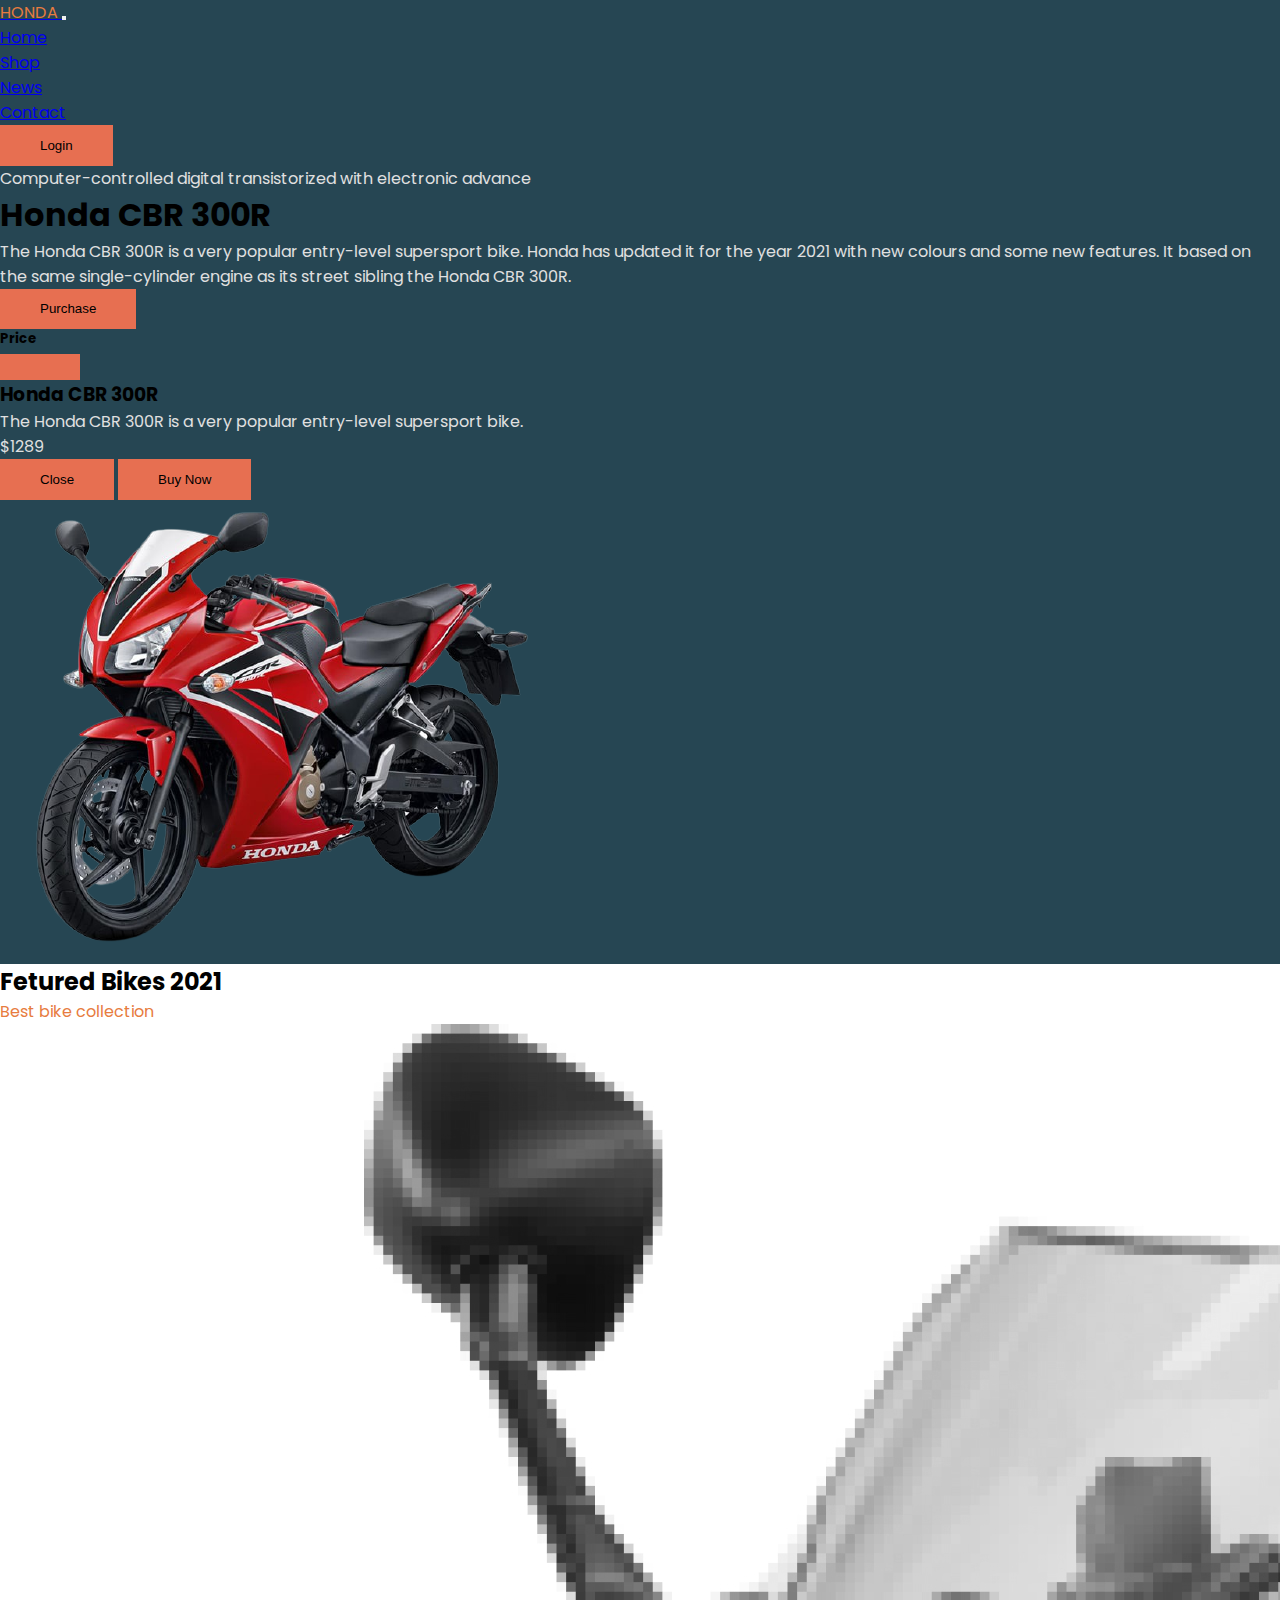
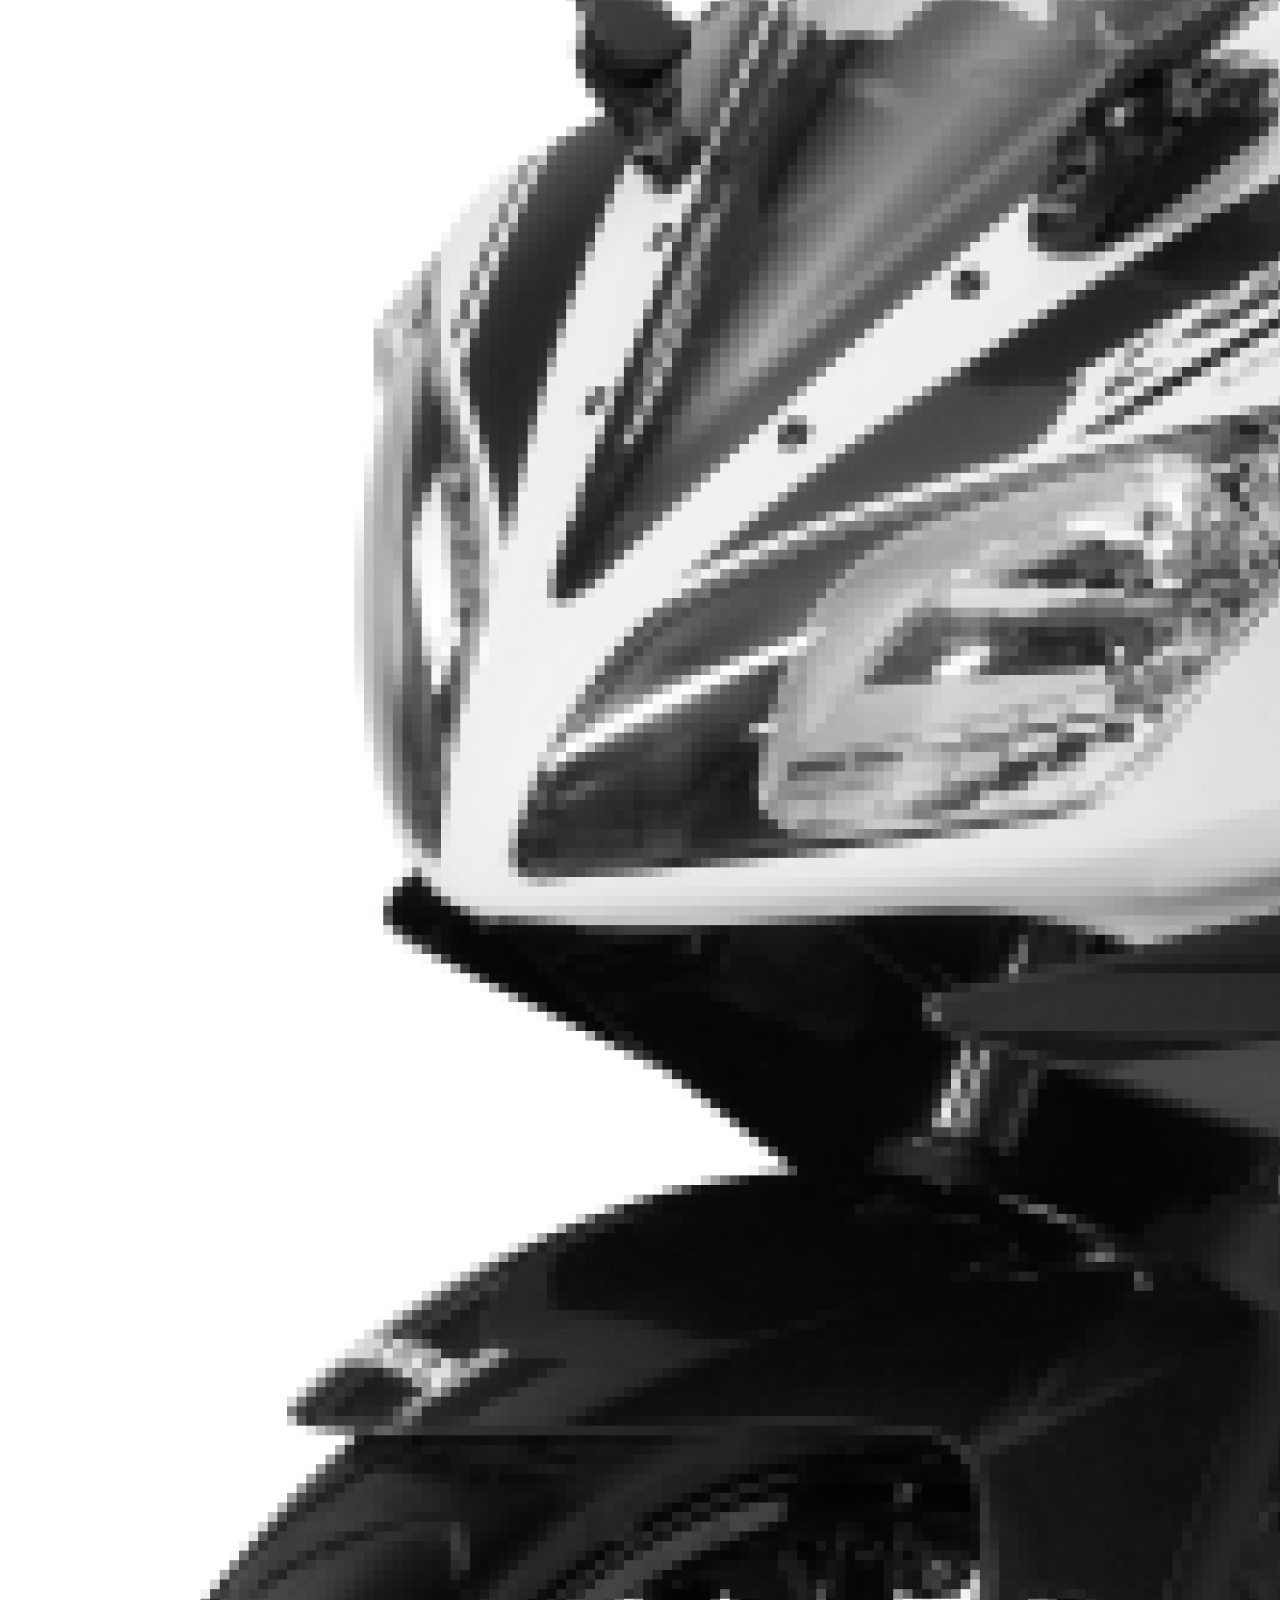
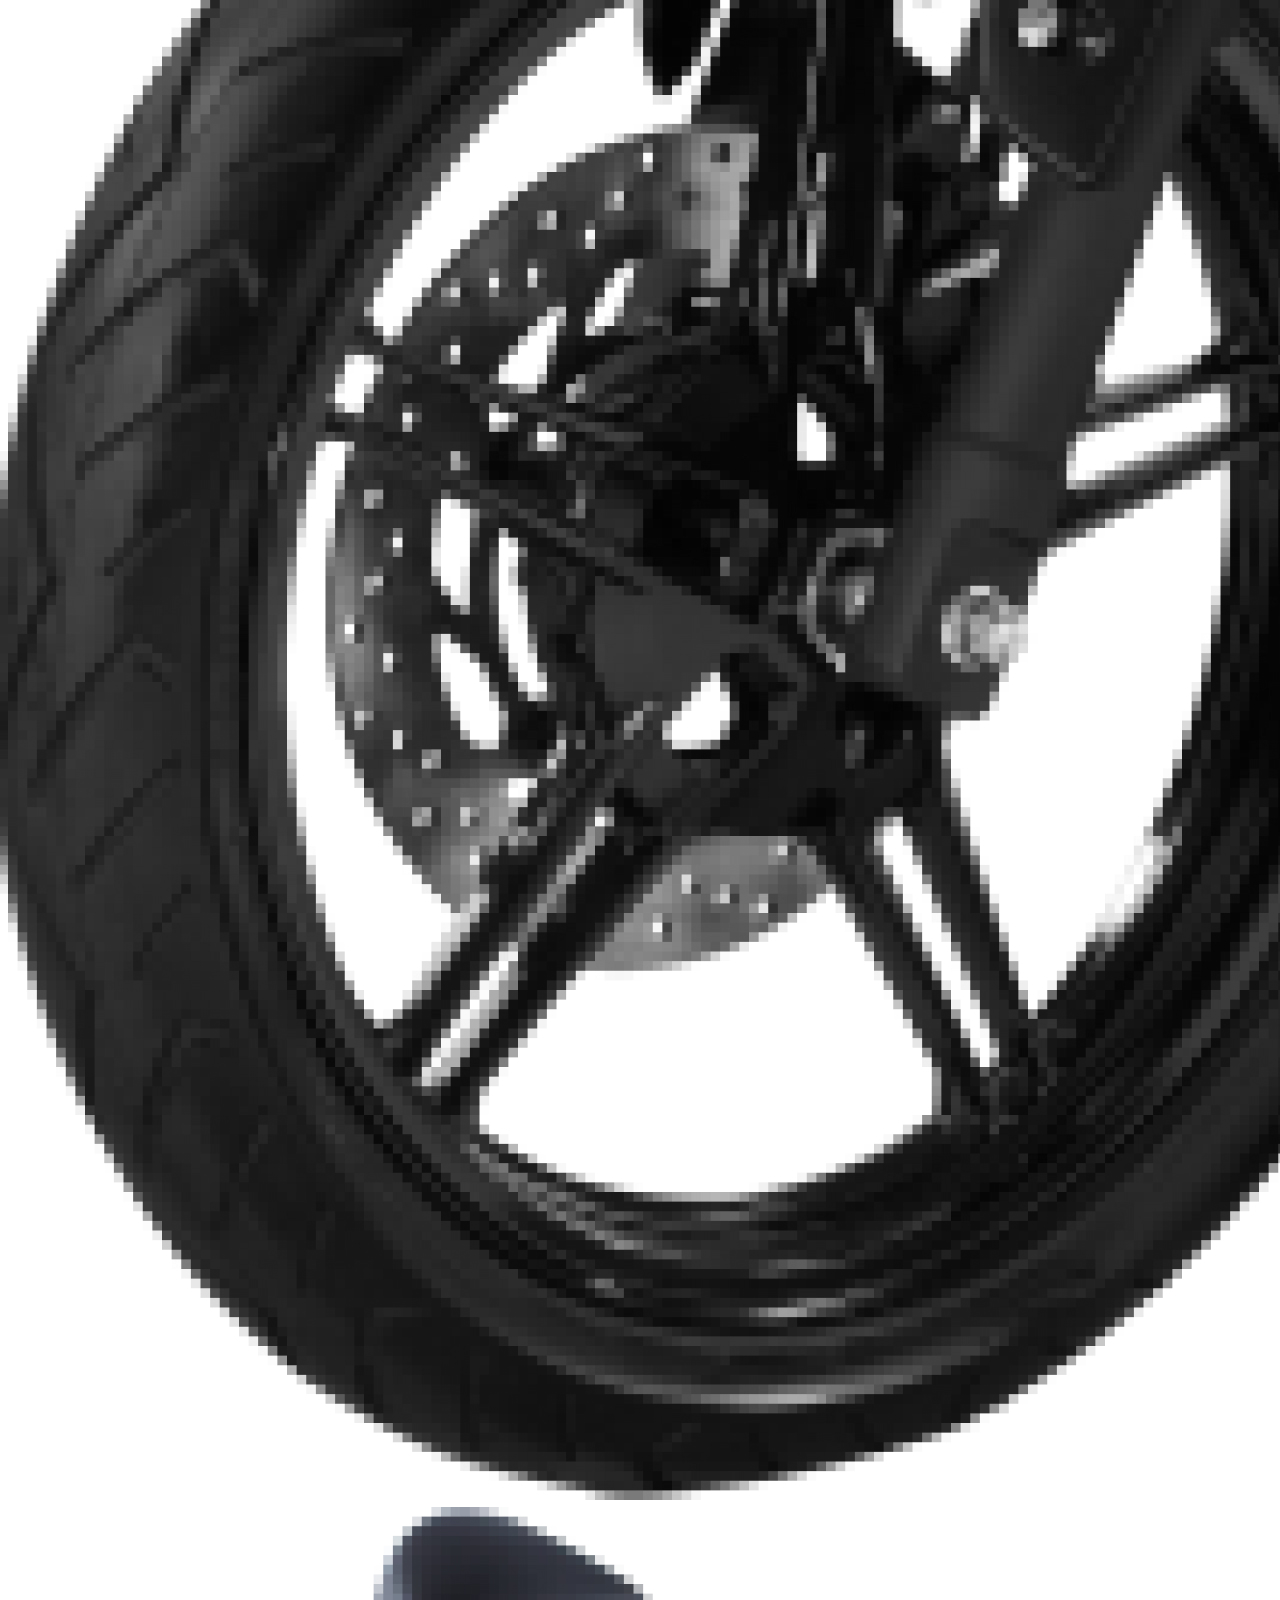
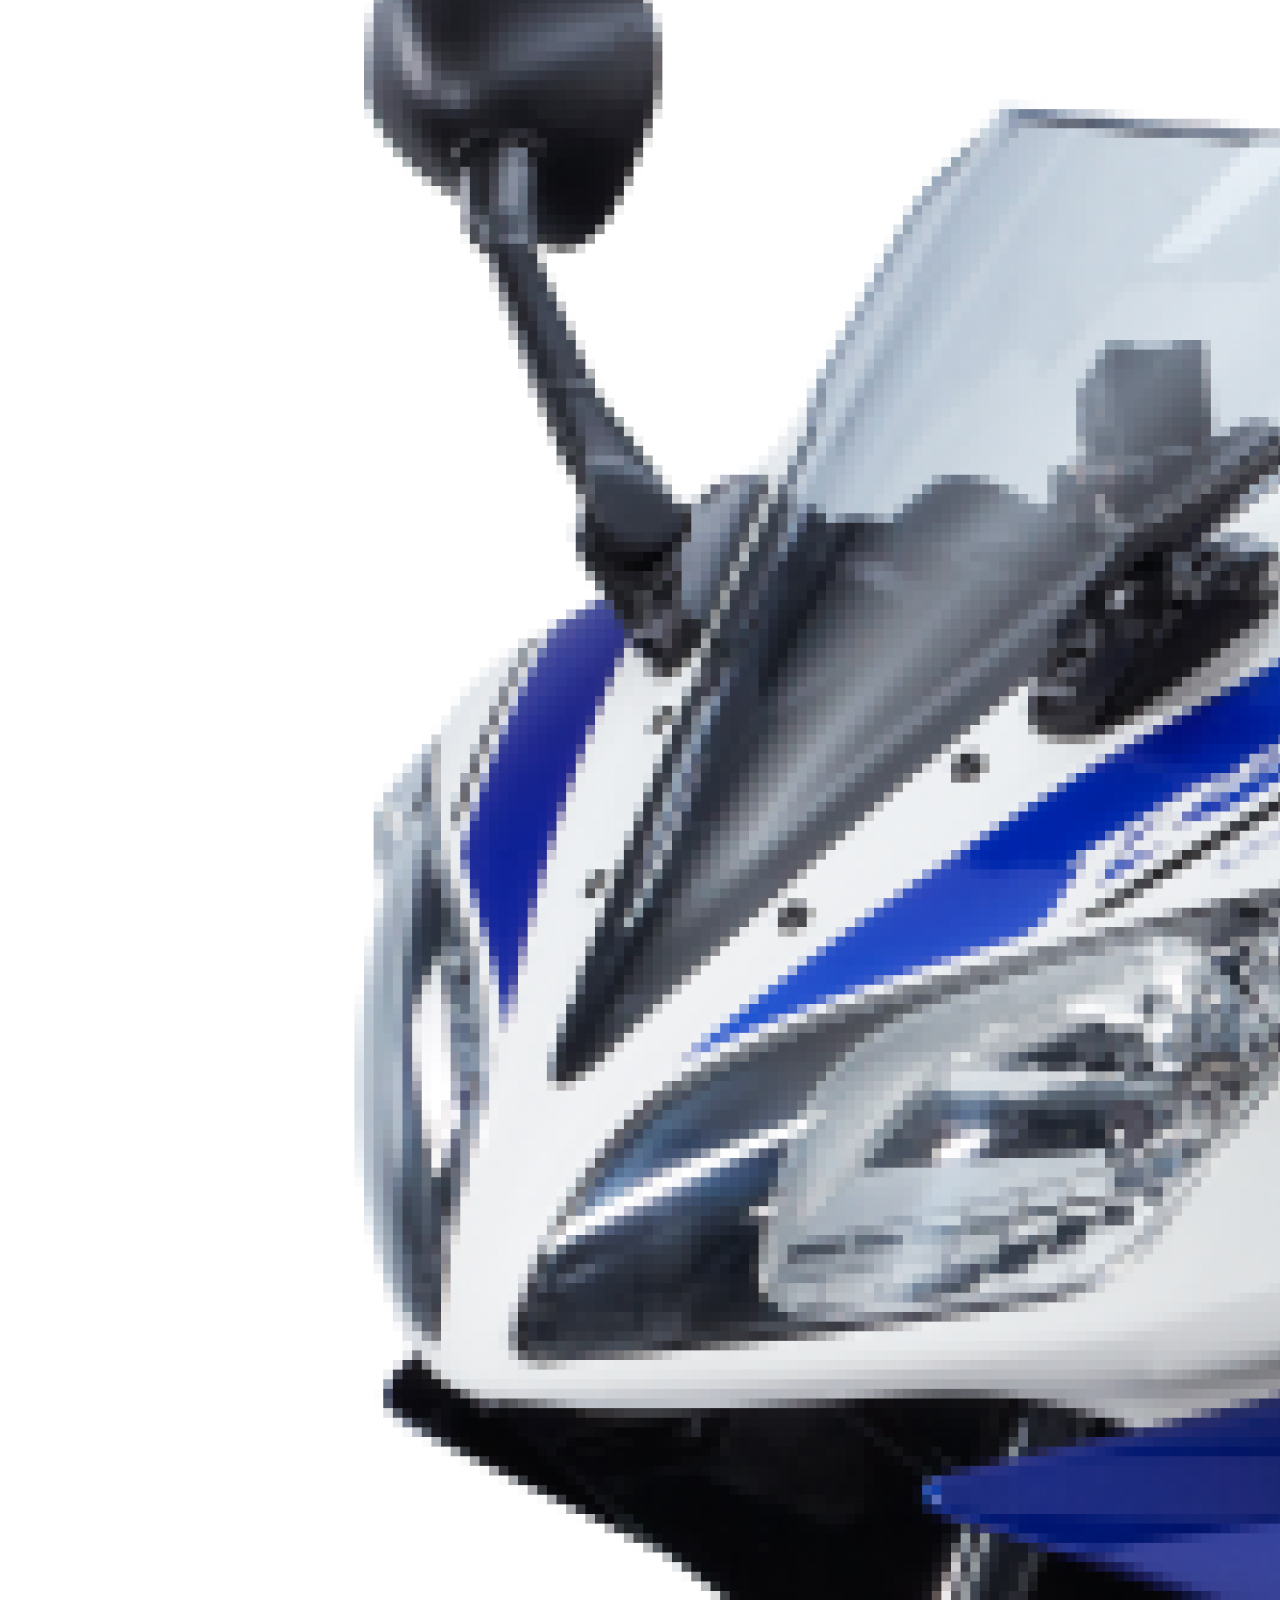
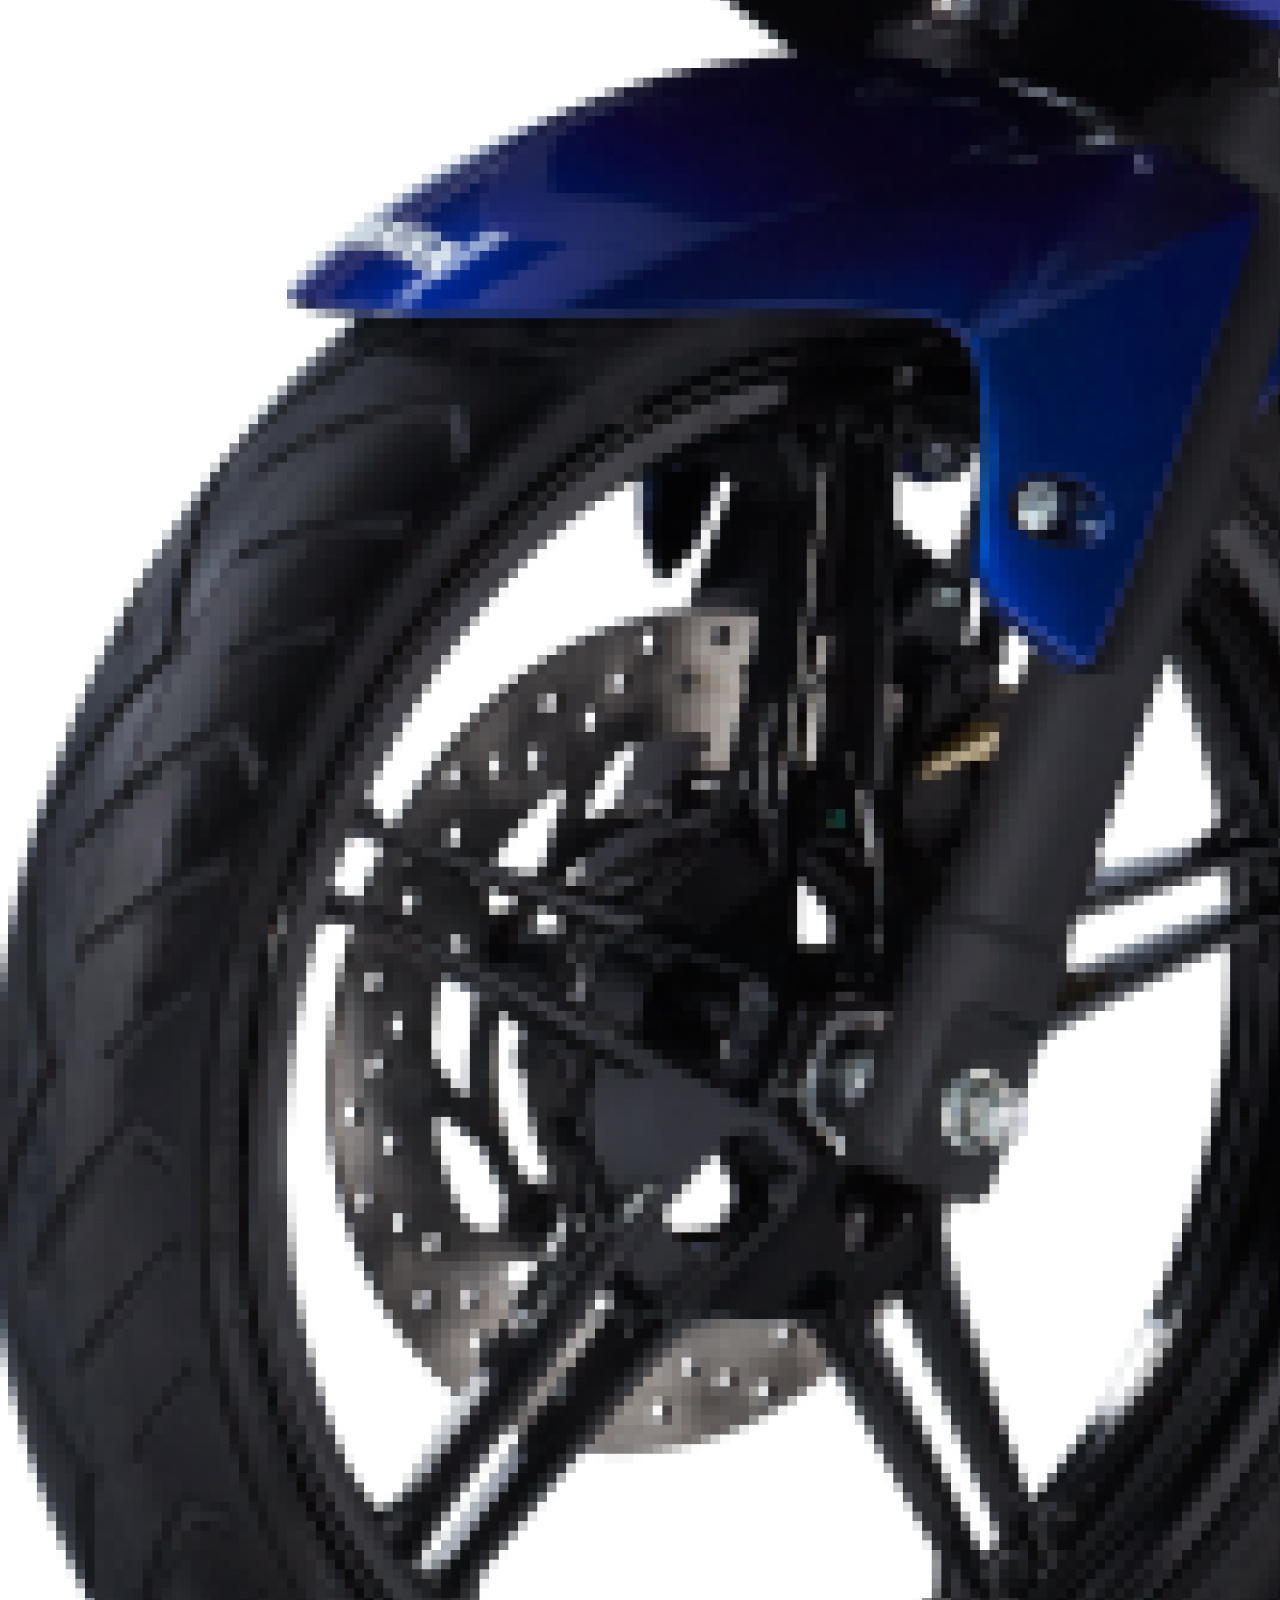
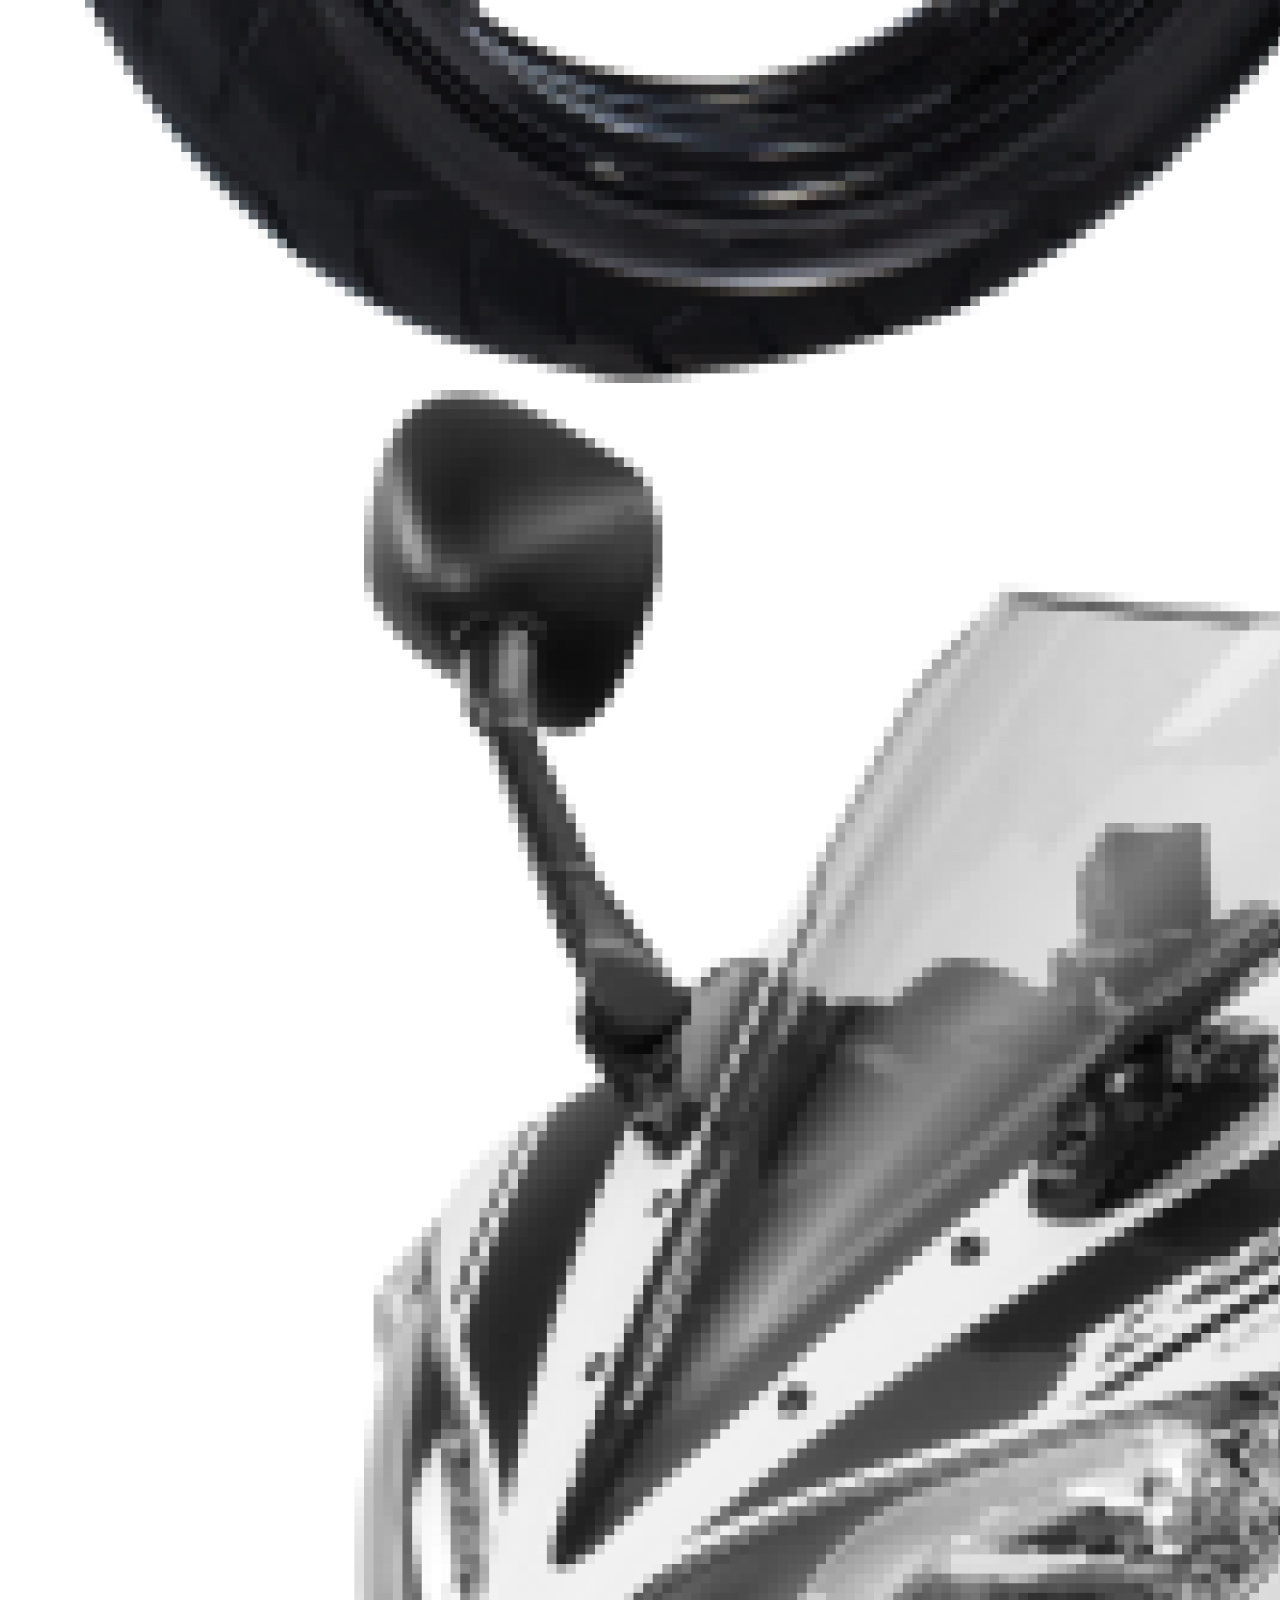
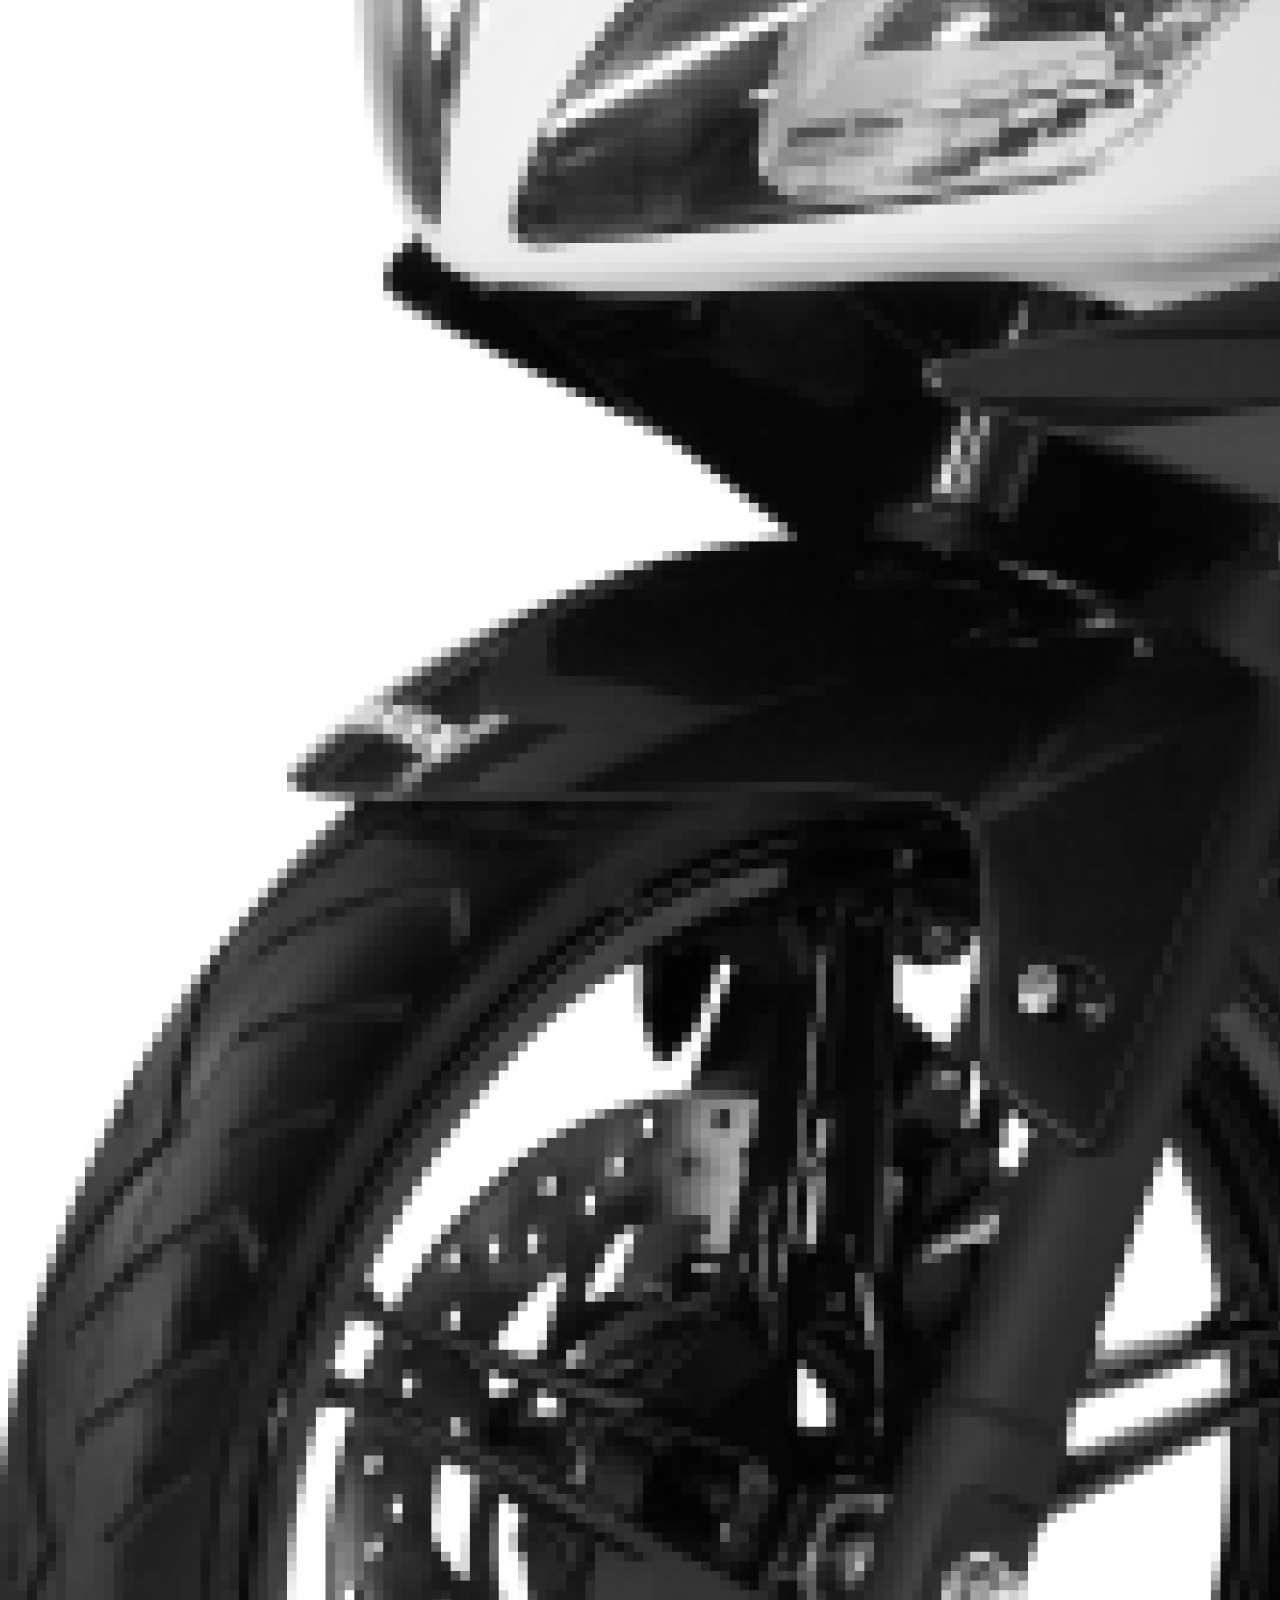
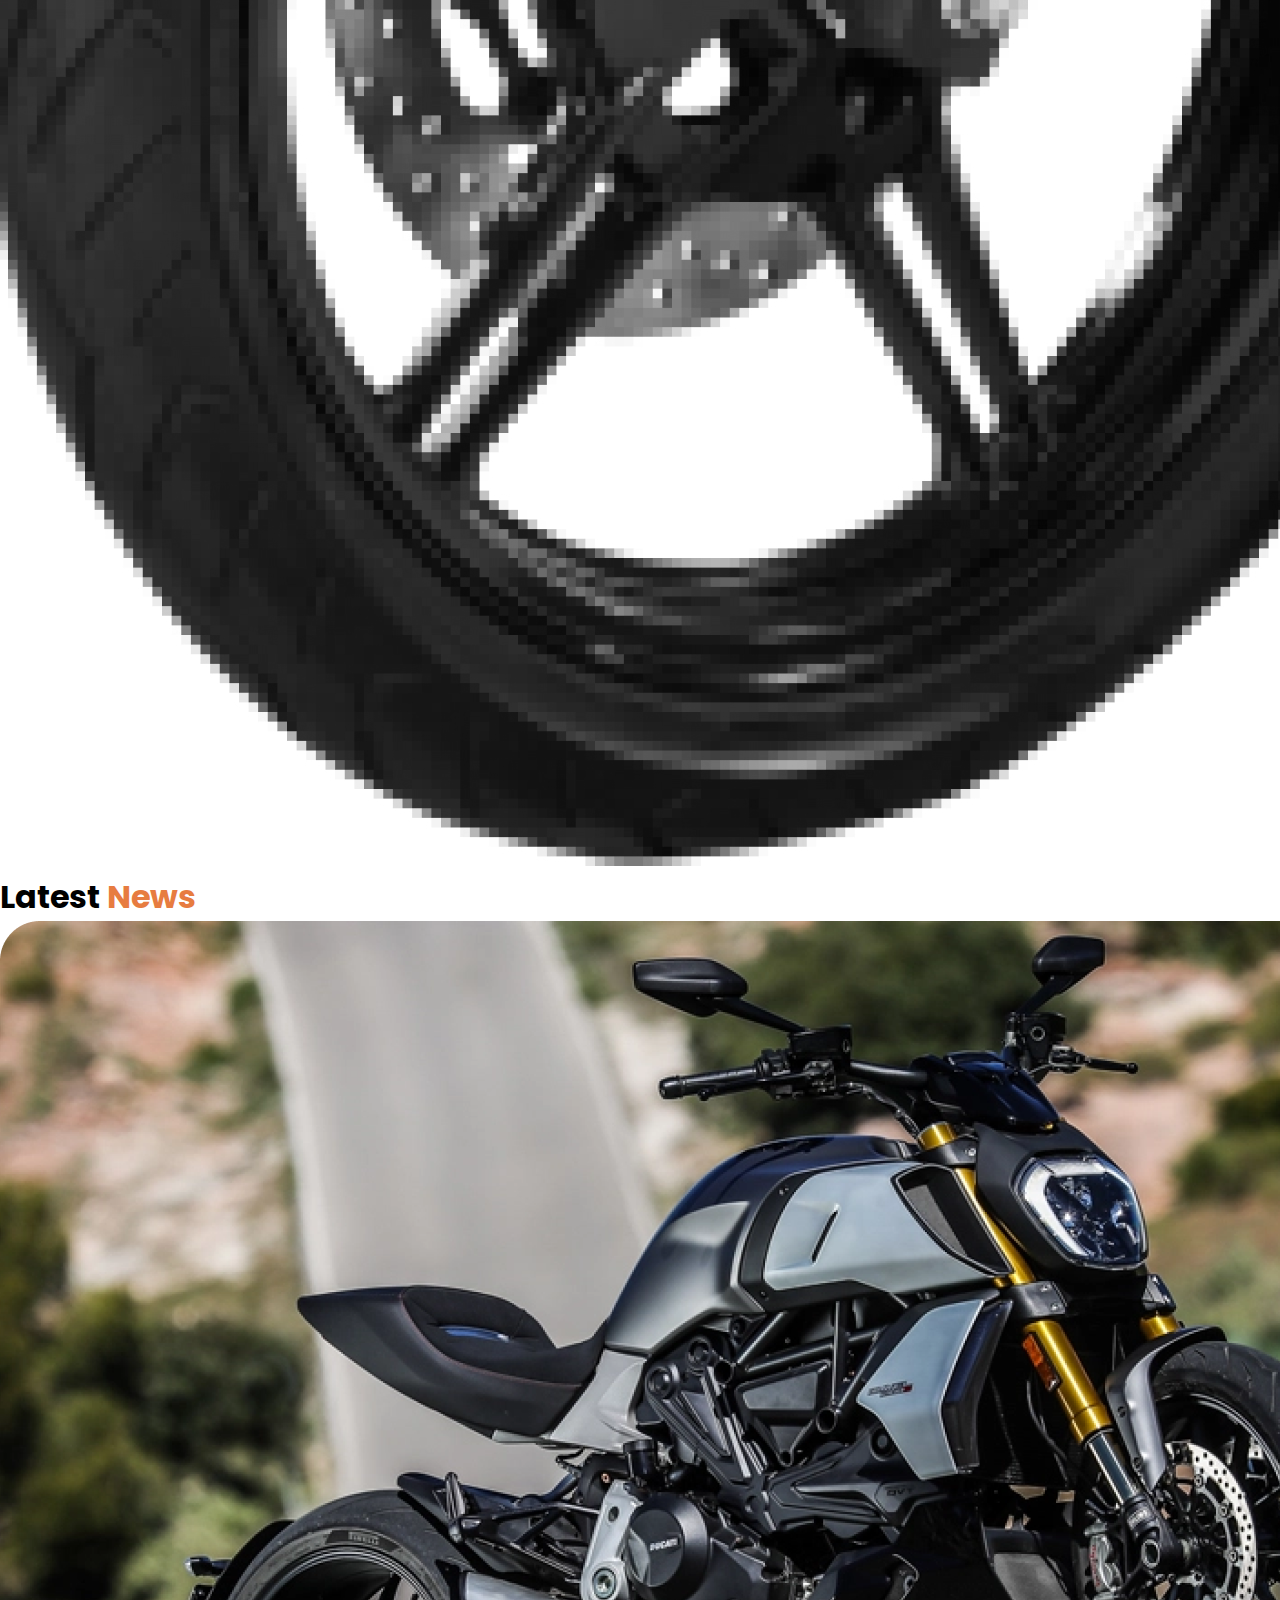
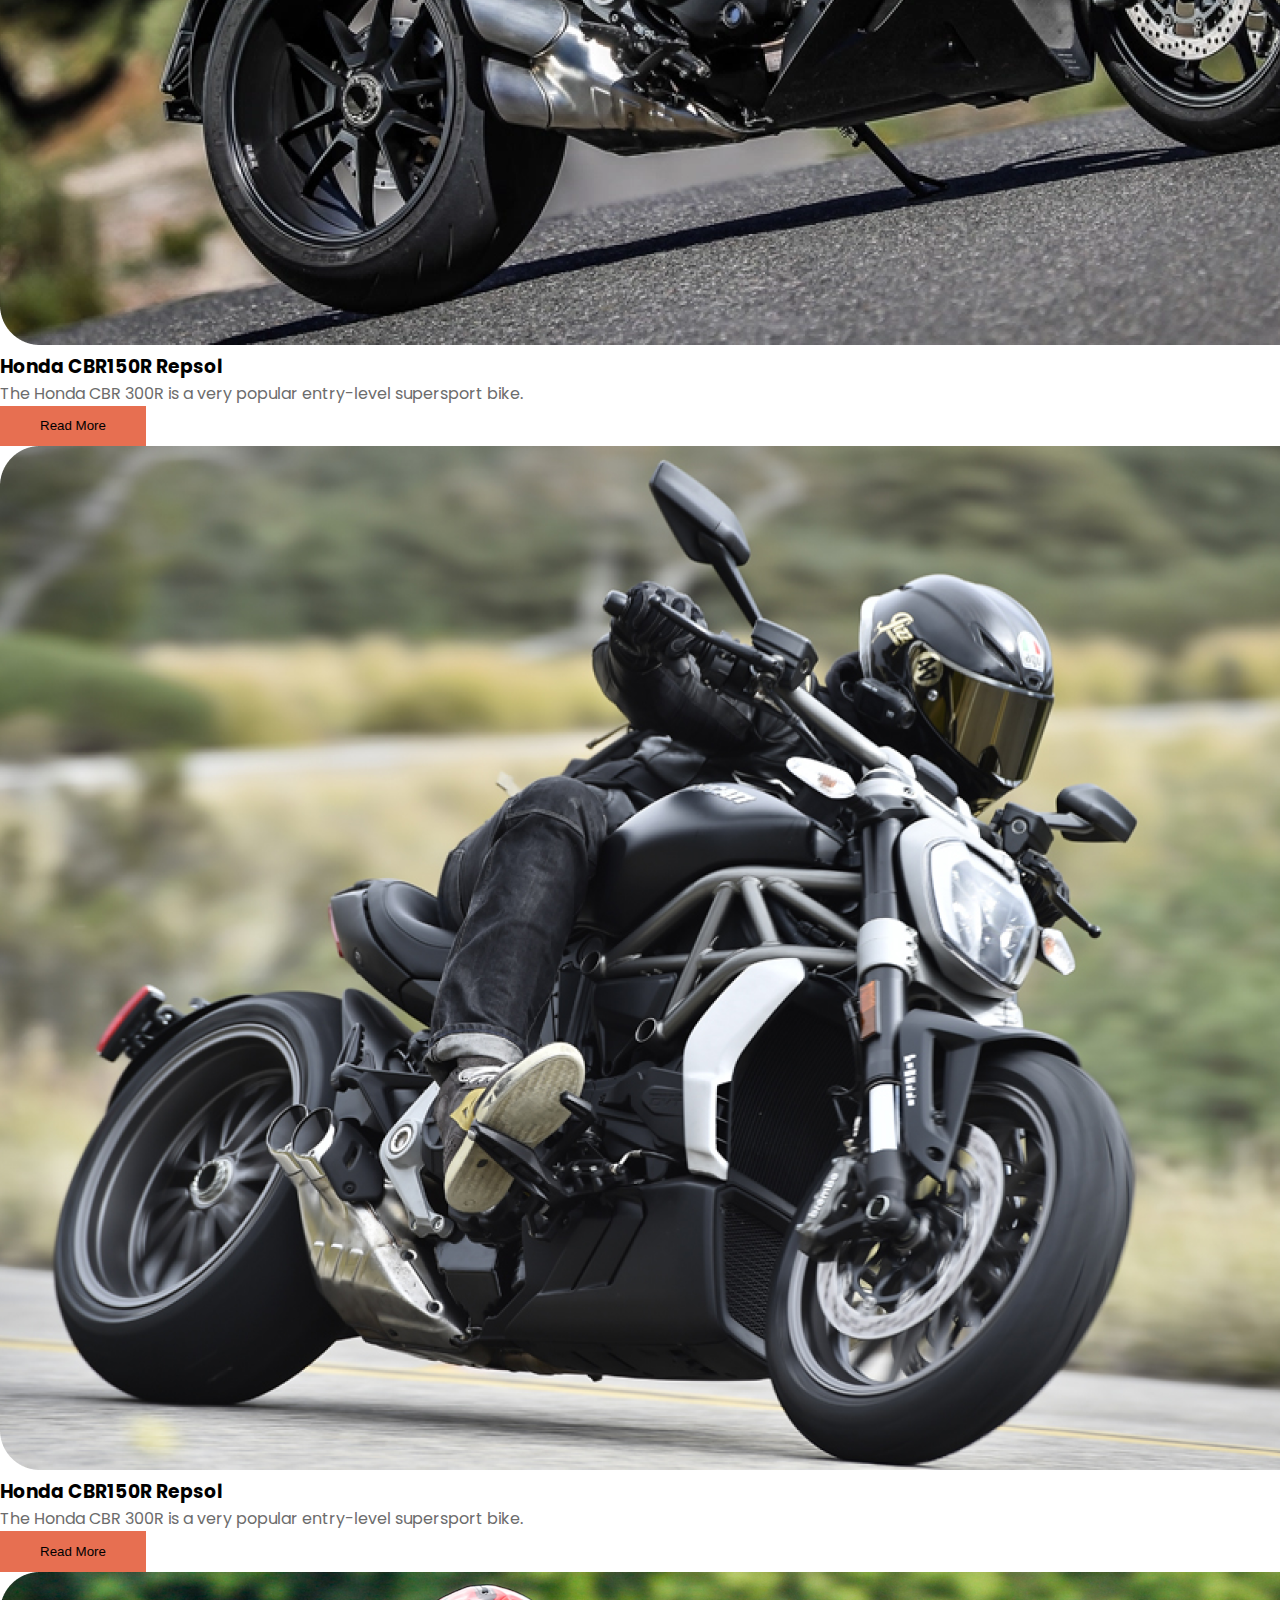
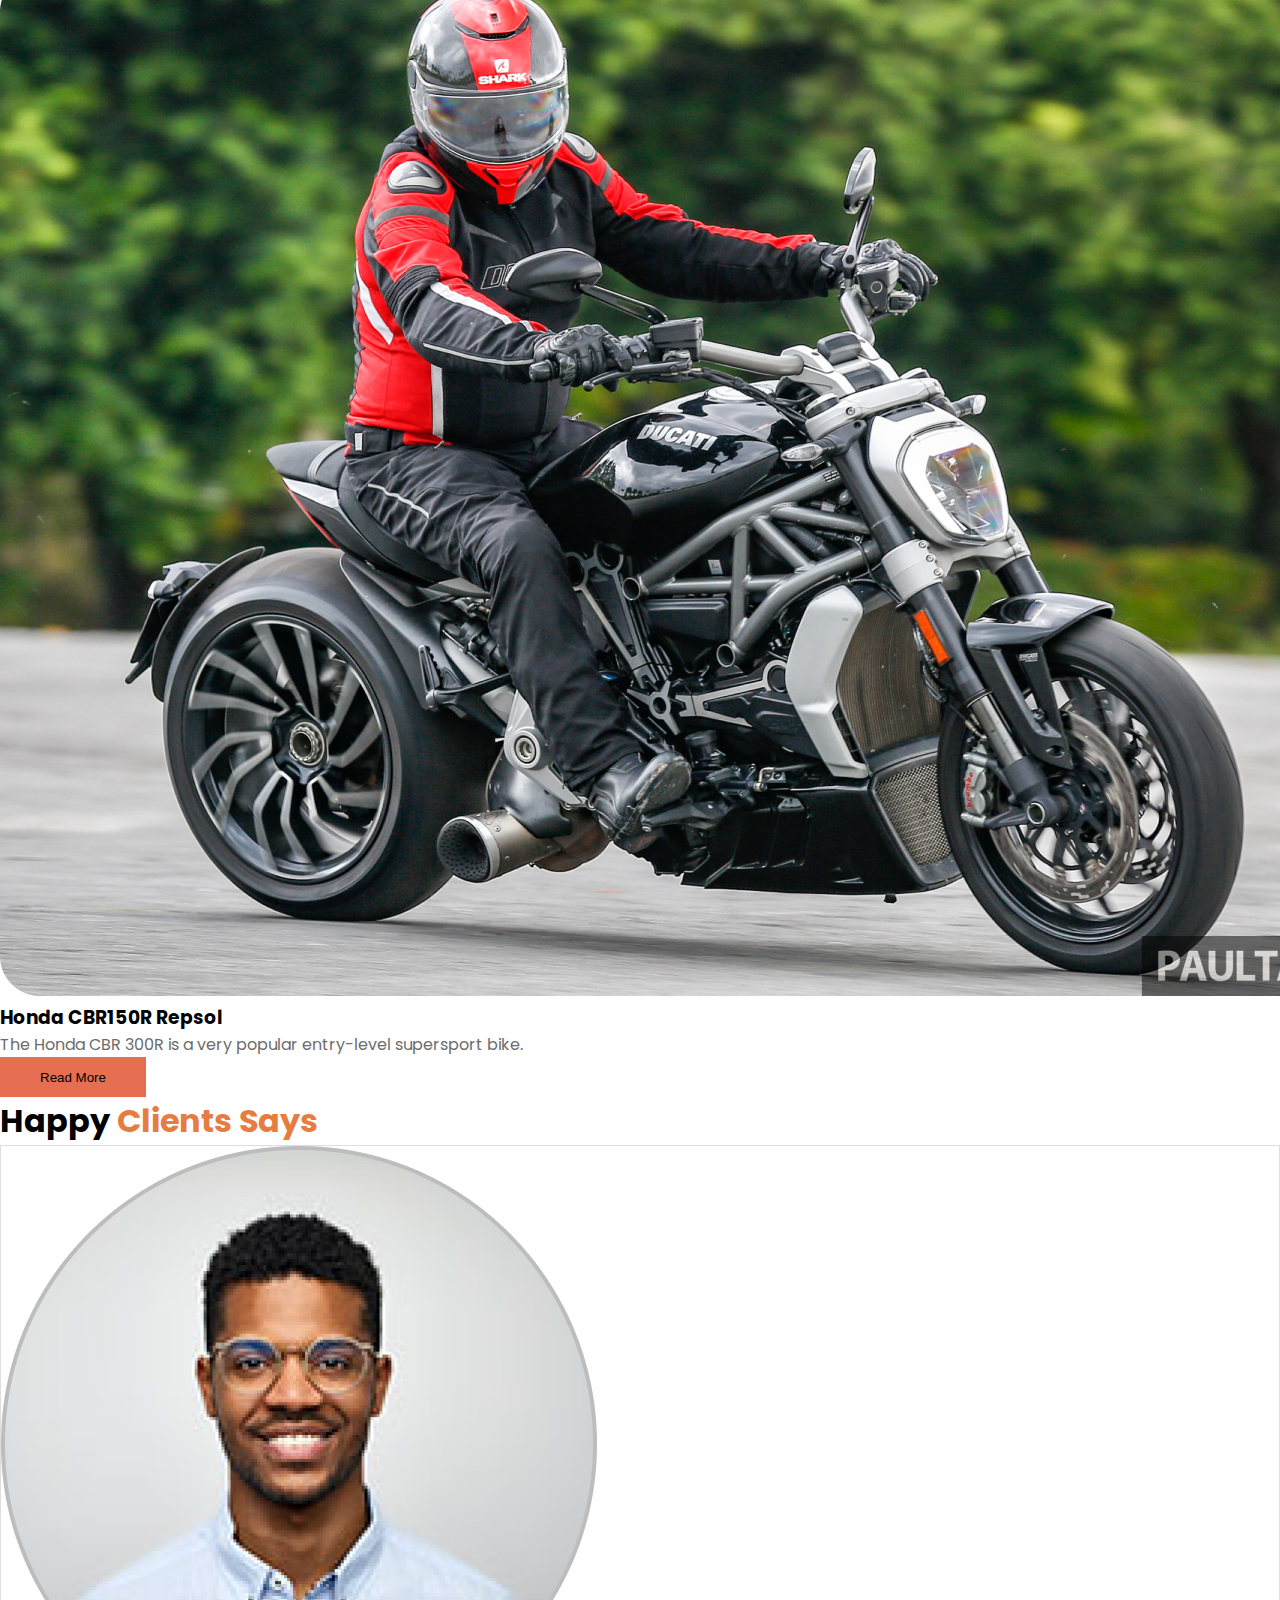
<file: index.html>
<!DOCTYPE html>
<html lang="en">
<head>
    <meta charset="UTF-8">
    <meta http-equiv="X-UA-Compatible" content="IE=edge">
    <meta name="viewport" content="width=device-width, initial-scale=1.0">

    <!-- bootstrap css file-->
    <link href="https://cdn.jsdelivr.net/npm/bootstrap@5.0.2/dist/css/bootstrap.min.css" rel="stylesheet" integrity="sha384-EVSTQN3/azprG1Anm3QDgpJLIm9Nao0Yz1ztcQTwFspd3yD65VohhpuuCOmLASjC" crossorigin="anonymous">

    <!-- google font -->
    <link rel="preconnect" href="https://fonts.googleapis.com">
    <link rel="preconnect" href="https://fonts.gstatic.com" crossorigin>
    <link href="https://fonts.googleapis.com/css2?family=Inter:wght@400;500&family=Poppins:wght@300;400;500;600&display=swap" rel="stylesheet">

    <!-- font awesome -->
    <link rel="stylesheet" href="https://use.fontawesome.com/releases/v5.15.3/css/all.css" integrity="sha384-SZXxX4whJ79/gErwcOYf+zWLeJdY/qpuqC4cAa9rOGUstPomtqpuNWT9wdPEn2fk" crossorigin="anonymous">

    <!-- vanilla css file -->
    <link rel="stylesheet" href="./style.css">

    <link rel="icon" href="/images/logo.png">

    <title>Honda CBR</title>
</head>
<body>
    <header>

          <!-- navbar section -->
          <nav class="navbar navbar-expand-md navbar-dark bg-second">
            <div class="container py-3">
                <a class="navbar-brand" href="#">
                    <span class="checked">HONDA</span>
                </a>
                <button class="navbar-toggler" type="button" data-bs-toggle="collapse" data-bs-target="#navbarSupportedContent" aria-controls="navbarSupportedContent" aria-expanded="false" aria-label="Toggle navigation">
                <span class="navbar-toggler-icon"></span>
                </button>
                <div class="collapse navbar-collapse" id="navbarSupportedContent">
                <ul class="navbar-nav ms-auto">
                    <li class="nav-item">
                        <a class="nav-link active" aria-current="page" href="#showcase">Home</a>
                    </li>
                    <li class="nav-item">
                        <a class="nav-link" href="#shop">Shop</a>
                    </li>
                    <li class="nav-item">
                        <a class="nav-link" href="#news">News</a>
                    </li>
                    <li class="nav-item">
                        <a class="nav-link" href="#contact">Contact</a>
                    </li>
                    <li class="nav-item ml-md-5">
                        <button class="text-light rounded-3 nav-button ms-lg-5">Login</button>
                    </li>
                </ul>
              </div>
            </div>
        </nav>

        <!-- showcase section -->
        <section class="container py-3" id="showcase">
            <div class="row gx-lg-5 gy-2 align-items-center">
              <div class="col-lg-6">
                <div class="">
                    <p class="fw-light mb-0 fs-6">Computer-controlled digital transistorized with electronic advance</p>
                    <h1 class="fw-bold text-light fs-1 my-3">Honda CBR 300R</h1>
                    <p class="fw-light fs-5">The Honda CBR 300R is a very popular entry-level supersport bike. Honda has updated it for the year 2021 with new colours and some new features. It based on the same single-cylinder engine as its street sibling the Honda CBR 300R.</p>

                     <!-- Button trigger modal -->
                    <button class="text-light rounded-3" data-bs-toggle="modal" data-bs-target="#exampleModal">Purchase</button>
                    
                    <!-- Modal -->
                    <div class="modal fade" id="exampleModal" tabindex="-1" aria-labelledby="exampleModalLabel" aria-hidden="true">
                        <div class="modal-dialog modal-dialog-centered modal-sm modal-md">
                            <div class="modal-content modal-price">
                                <div class="modal-header">
                                    <h5 class="modal-title fw-bold text-light fs-2" id="exampleModalLabel">Price</h5>
                                    <button type="button" class="btn-close" data-bs-dismiss="modal" aria-label="Close"></button>
                                </div>
                                <div class="modal-body text-center text-light">
                                    <h3 class="fs-4 fw-bold my-3">Honda CBR 300R</h3>
                                    <p class="fw-normal ">The Honda CBR 300R is a very popular entry-level supersport bike.</p>
                                    <p class="fs-4 fw-bold">$1289</p>
                                </div>
                                <div class="modal-footer d-flex justify-content-between">
                                    <button type="button" class="btn-secondary rounded-3 px-2 py-1" data-bs-dismiss="modal">Close</button>
                                    <button type="button" class="text-light rounded-3 px-2 py-1">Buy Now</button>
                                </div>
                            </div>
                        </div>
                    </div>
               </div>
              </div>
                
              <div class="col-lg-6">
                <div class="">
                    <img src="./images/header-bike.png" alt="" class="img-fluid">
                </div>
              </div>
            </div>
        </section>
    </header>

    <main>

        <!-- featured bike -->

        <section class="container featured-bike mt-5">
            <h2 class="text-dark text-center fs-1 fw-bold">Fetured Bikes 2021</h2>
            <div class="row flex-column">
                <p class="col-md-4 align-items-center d-flex mx-auto flex-column checked">Best bike collection 
                <span class="d-block border-top border-3 w-25" style="border-color: #E76F51 !important;"></span></p>
            </div>

            <div class="container pt-5">
                <div class="row gx-5 gy-3">
                  <div class="col-lg-4 col-md-4 col-12">
                   <div class="">
                       <img src="./images/feature-bike.jpg" alt="" style="filter: grayscale(100%);" class="img-fluid">
                   </div>
                  </div>
                  <div class="col-lg-4 col-md-4 col-12">
                   <div class="">
                       <img src="./images/feature-bike.jpg" alt="" class="img-fluid">
                   </div>
                  </div>
                  <div class="col-lg-4 col-md-4 col-12">
                   <div class="">
                       <img src="./images/feature-bike.jpg" alt="" style="filter: grayscale(100%);" class="img-fluid">
                   </div>
                  </div>
                </div>
              </div>
        </section>

        <!-- news section -->
        <section class="container" id="news">
          <h1 class="fw-bold fs-1 text-darker text-center py-5">Latest <span class="checked">News</span></h1>
          <div class="container">
            <div class="row gx-lg-3 gy-3">
              <div class="col-lg-4 col-md-4 col-12">
               <div class="border rounded-2 p-2">
                <img src="./images/bike-1.png" alt="" class="img-fluid">
                <h3 class="fs-4 my-3 fw-bold">Honda CBR150R Repsol</h3>
                <p class="fs-6" style="color: #6C6C6C;">The Honda CBR 300R is a very popular entry-level supersport bike.</p>
                <button class="news-button text-light rounded-3 mb-2">Read More</button>
               </div>
              </div>
              <div class="col-lg-4 col-md-4 col-12">
               <div class="border rounded-2 p-2">
                <img src="./images/bike-2.png" alt="" class="img-fluid">
                <h3 class="fs-4 my-3 fw-bold">Honda CBR150R Repsol</h3>
                <p class="fs-6" style="color: #6C6C6C;">The Honda CBR 300R is a very popular entry-level supersport bike.</p>
                <button class="news-button text-light rounded-3 mb-2">Read More</button>
               </div>
              </div>
              <div class="col-lg-4 col-md-4 col-12">
               <div class="border rounded-2 p-2">
                <img src="./images/bike-3.png" alt="" class="img-fluid">
                <h3 class="fs-4 my-3 fw-bold">Honda CBR150R Repsol</h3>
                <p class="fs-6" style="color: #6C6C6C;">The Honda CBR 300R is a very popular entry-level supersport bike.</p>
                <button class="news-button text-light rounded-3 mb-2">Read More</button>
               </div>
              </div>
            </div>
          </div>
        </section>

        <!-- clients section -->
        <section class="container">
            <h1 class="fw-bold fs-1 text-darker text-center py-5">Happy <span class="checked">Clients Says</span></h1>
            <div class="container">
                <div class="row gx-lg-3 gy-3">
                  <div class="col-lg-4 col-md-4 col-12">
                   <div class="flex-column text-center align-items-center justify-content-center p-4 rounded-1" style="border: 1px solid #DEDEDE;">
                       <img src="./images/user-1.png" alt="" class="img-fluid">
                       <p class="text-secondary my-3">Slate helps you see how many more days you need to work to reach your financial goal for the month and year.</p>
                       <div>
                        <i class="fas fa-star checked"></i>
                        <i class="fas fa-star checked"></i>
                        <i class="fas fa-star checked"></i>
                        <i class="fas fa-star checked"></i>
                        <i class="far fa-star checked"></i>
                       </div>
                       <p class="text-info my-2">Regina Miles</p>
                       <p class="text-dark fw-bold">Banker</p>
                   </div>
                  </div>

                  <div class="col-lg-4 col-md-4 col-12">
                   <div class="flex-column text-center align-items-center justify-content-center p-4 rounded-1" style="border: 1px solid #DEDEDE;">
                       <img src="./images/user-2.png" alt="" class="img-fluid">
                       <p class="text-secondary my-3">Slate helps you see how many more days you need to work to reach your financial goal for the month and year.</p>
                       <div>
                        <i class="fas fa-star checked"></i>
                        <i class="fas fa-star checked"></i>
                        <i class="fas fa-star checked"></i>
                        <i class="fas fa-star checked"></i>
                        <i class="far fa-star checked"></i>
                       </div>
                       <p class="text-info my-2">Regina Miles</p>
                       <p class="text-dark fw-bold">Banker</p>
                   </div>
                  </div>
                  <div class="col-lg-4 col-md-4 col-12">
                   <div class="flex-column text-center align-items-center justify-content-center p-4 rounded-1" style="border: 1px solid #DEDEDE;">
                       <img src="./images/user-3.png" alt="" class="img-fluid">
                       <p class="text-secondary my-3">Slate helps you see how many more days you need to work to reach your financial goal for the month and year.</p>
                       <div>
                        <i class="fas fa-star checked"></i>
                        <i class="fas fa-star checked"></i>
                        <i class="fas fa-star checked"></i>
                        <i class="fas fa-star checked"></i>
                        <i class="far fa-star checked"></i>
                       </div>
                       <p class="text-info my-2">Regina Miles</p>
                       <p class="text-dark fw-bold">Banker</p>
                   </div>
                  </div>
                </div>
              </div>
        </section>

        <!-- FAQ section -->
        <section class="container">
            <h1 class="fw-bold fs-1 text-darker text-center py-5">Frequently Asked <span class="checked">Questions</span></h1> 
            <div class="container">
                <div class="row gx-5 gy-3 align-items-center">
                  <div class="col-lg-6 col-md-6 col-12">
                   <div class="">
                       <img src="./images/faq.png" alt="" class="img-fluid">
                   </div>
                  </div>
                  <div class="col-lg-6 col-md-6 col-12">
                   <div class="">
                    <div class="accordion" id="accordionExample">
                        <div class="accordion-item my-2 border border-2">
                          <h2 class="accordion-header" id="headingOne">
                            <button class="accordion-button text-dark" type="button" data-bs-toggle="collapse" data-bs-target="#collapseOne" aria-expanded="true" aria-controls="collapseOne">
                                What are the most important things I should know about riding a bike?
                            </button>
                          </h2>
                          <div id="collapseOne" class="accordion-collapse collapse show" aria-labelledby="headingOne" data-bs-parent="#accordionExample">
                            <div class="accordion-body">
                                Safety First! Always obey the rules of the road. Obey all traffic signals, signs, and laws. Get in the mindset of “driving” your bike—not just “riding” your bike. This will help you be a more focused and legally compliant bike rider. 
                            </div>
                          </div>
                        </div>
                        <div class="accordion-item text-dark my-2 border border-2">
                          <h2 class="accordion-header" id="headingTwo">
                            <button class="accordion-button collapsed text-dark" type="button" data-bs-toggle="collapse" data-bs-target="#collapseTwo" aria-expanded="false" aria-controls="collapseTwo">
                                How can I tell if my helmet is old and I need a new one?
                            </button>
                          </h2>
                          <div id="collapseTwo" class="accordion-collapse collapse" aria-labelledby="headingTwo" data-bs-parent="#accordionExample">
                            <div class="accordion-body">
                                Safety First! Always obey the rules of the road. Obey all traffic signals, signs, and laws. Get in the mindset of “driving” your bike—not just “riding” your bike. This will help you be a more focused and legally compliant bike rider. 
                            </div>
                          </div>
                        </div>
                        <div class="accordion-item text-dark my-2 border border-2">
                          <h2 class="accordion-header" id="headingThree">
                            <button class="accordion-button collapsed text-dark" type="button" data-bs-toggle="collapse" data-bs-target="#collapseThree" aria-expanded="false" aria-controls="collapseThree">
                                My bike has been in storage is it safe to ride?
                            </button>
                          </h2>
                          <div id="collapseThree" class="accordion-collapse collapse" aria-labelledby="headingThree" data-bs-parent="#accordionExample">
                            <div class="accordion-body">
                                Safety First! Always obey the rules of the road. Obey all traffic signals, signs, and laws. Get in the mindset of “driving” your bike—not just “riding” your bike. This will help you be a more focused and legally compliant bike rider. 
                            </div>
                          </div>
                        </div>
                        <div class="accordion-item text-dark my-2 border border-2">
                          <h2 class="accordion-header" id="headingFour">
                            <button class="accordion-button collapsed text-dark" type="button" data-bs-toggle="collapse" data-bs-target="#collapseFour" aria-expanded="false" aria-controls="collapseFour">
                                What rules should I follow when riding my bike?
                            </button>
                          </h2>
                          <div id="collapseFour" class="accordion-collapse collapse" aria-labelledby="headingFour" data-bs-parent="#accordionExample">
                            <div class="accordion-body">
                                Safety First! Always obey the rules of the road. Obey all traffic signals, signs, and laws. Get in the mindset of “driving” your bike—not just “riding” your bike. This will help you be a more focused and legally compliant bike rider. 
                            </div>
                          </div>
                        </div>
                      </div>
                    </div>
                  </div>
                </div>
              </div>
        </section>
        
        <!-- Latest Product section -->
        <section class="container latest-product" id="shop">
          <h1 class="fw-bold fs-1 text-darker text-center py-5">Latest <span class="checked">Products</span></h1>
          <div class="container">
            <div class="row gx-lg-5 gy-3">
              <div class="col-lg-4 col-md-4 col-12">
               <div class="border rounded-2 p-2 text-center shadow">
                 <img src="./images/product-1.png" alt="" class="img-fluid rounded-2">
                 <h3 class="fs-4 my-3">Honda CBR150R Repsol</h3>
                 <p class="fs-4 checked fw-bold">$900 <del class="fs-6">$1200</del></p>
                 <button class="text-dark fw-bold mb-2"><i class="fas fa-motorcycle"></i> Add to Cart</button>
               </div>
              </div>
              <div class="col-lg-4 col-md-4 col-12">
               <div class="border rounded-2 p-2 text-center shadow">
                 <img src="./images/product-2.png" alt="" class="img-fluid rounded-2">
                 <h3 class="fs-4 my-3">Honda CBR150R Repsol</h3>
                 <p class="fs-4 checked fw-bold">$900 <del class="fs-6">$1200</del></p>
                  <button class="text-dark fw-bold mb-2"><i class="fas fa-motorcycle"></i> Add to Cart</button>
               </div>
              </div>
              <div class="col-lg-4 col-md-4 col-12">
               <div class="border rounded-2 p-2 text-center shadow">
                 <img src="./images/product-3.png" alt="" class="img-fluid rounded-2">
                 <h3 class="fs-4 my-3">Honda CBR150R Repsol</h3>
                 <p class="fs-4 checked fw-bold">$900 <del class="fs-6">$1200</del></p>
                  <button class="text-dark fw-bold mb-2"><i class="fas fa-motorcycle"></i> Add to Cart</button>
               </div>
              </div>
            </div>
          </div>
        </section>

        <!-- contact us section -->
        <section class="container" id="contact">
          <h1 class="fw-bold fs-1 text-darker text-center py-5">Contact <span class="checked">US</span></h1>
          <div class="container">
            <div class="row gx-lg-5 gy-3 align-items-center">
              <div class="col-lg-6 col-md-6">
               <div class="">
                <div id="carouselExampleIndicators" class="carousel slide" data-bs-ride="carousel">
                  <div class="carousel-indicators">
                    <button type="button" data-bs-target="#carouselExampleIndicators" data-bs-slide-to="0" class="active" aria-current="true" aria-label="Slide 1"></button>
                    <button type="button" data-bs-target="#carouselExampleIndicators" data-bs-slide-to="1" aria-label="Slide 2"></button>
                    <button type="button" data-bs-target="#carouselExampleIndicators" data-bs-slide-to="2" aria-label="Slide 3"></button>
                  </div>
                  <div class="carousel-inner">
                    <div class="carousel-item active">
                      <img src="./images/bike-1.png" class="d-block img-fluid" alt="...">
                    </div>
                    <div class="carousel-item">
                      <img src="./images/bike-2.png" class="d-block img-fluid" alt="...">
                    </div>
                    <div class="carousel-item">
                      <img src="./images/bike-3.png" class="d-block img-fluid" alt="...">
                    </div>
                  </div>
                  <button class="carousel-control-prev" type="button" data-bs-target="#carouselExampleIndicators" data-bs-slide="prev">
                    <span class="carousel-control-prev-icon" aria-hidden="true"></span>
                    <span class="visually-hidden">Previous</span>
                  </button>
                  <button class="carousel-control-next" type="button" data-bs-target="#carouselExampleIndicators" data-bs-slide="next">
                    <span class="carousel-control-next-icon" aria-hidden="true"></span>
                    <span class="visually-hidden">Next</span>
                  </button>
                </div>
               </div>
              </div>
              <div class="col-lg-6 col-12">
                <div class="shadow contact-us rounded-3">
                  <form class="form-group p-5">
                    <input type="text" name="name" id="name" class="form-control my-3" placeholder="Your Name">
                    <input type="email" name="email" id="email" class="form-control my-3" placeholder="Your E-mail">
                    <textarea name="text" id="text"  rows="3" class="form-control my-3" placeholder="Give Your Valuable Feedback"></textarea>
                    <div class="form-check">
                      <input type="checkbox" name="" id="Newsletter" class="form-check-input">
                      <label for="Newsletter" class="form-check-label">Subscribe for Newsletter</label>
                    </div>
                    <button class="text-light rounded-3 w-100 mt-3">Submit</button>
                  </form>
                </div>
              </div>
            </div>
          </div>
        </section>

        <!-- partner section -->
        <section class="container">
          <h1 class="fw-bold fs-1 text-darker text-center py-5">Our <span class="checked">partners</span></h1>
          <div class="row border p-4 rounded-2 shadow justify-content-between">
            <img src="./images/partner-1.png" alt="" style="filter: grayscale(100%);" class="img-fluid col-4">
            <img src="./images/partner-2.png" alt="" style="filter: grayscale(100%);" class="img-fluid col-4">
            <img src="./images/partner-3.png" alt="" style="filter: grayscale(100%);" class="img-fluid col-4">
          </div>
        </section>
    </main>
    
    <footer class="text-center  mt-5">
      <p class="py-3 mb-0">&copy; <span class="checked">Honda</span> Motor Company</p>
    </footer>

    <!-- bootstrap js file -->
    <script src="https://cdn.jsdelivr.net/npm/bootstrap@5.0.2/dist/js/bootstrap.bundle.min.js" integrity="sha384-MrcW6ZMFYlzcLA8Nl+NtUVF0sA7MsXsP1UyJoMp4YLEuNSfAP+JcXn/tWtIaxVXM" crossorigin="anonymous"></script>
</body>
</html>
</file>
<file: style.css>
/* font-family: 'Inter', sans-serif; */
*{
    margin: 0;
    padding: 0;
    box-sizing: border-box;
}

body{
    font-family: 'Poppins', sans-serif !important;
    scroll-behavior: smooth;
}

header,footer, .modal-price{
    background-color: #264653 !important;
}

#showcase p{
    color: #E0E0E0;
}

#showcase button,
.contact-us button,
.nav-button,
.news-button{
    padding: 0.8rem 2.5rem;
    background-color: #E76F51;
    border: none;
}

.checked{
    color: #E77C40;
}

.latest-product button{
    padding: 0.4rem 2.5rem;
    border: 1px solid #E76F51;
}

.latest-product img{
    background-color: #EEEEEE;
}
</file>
